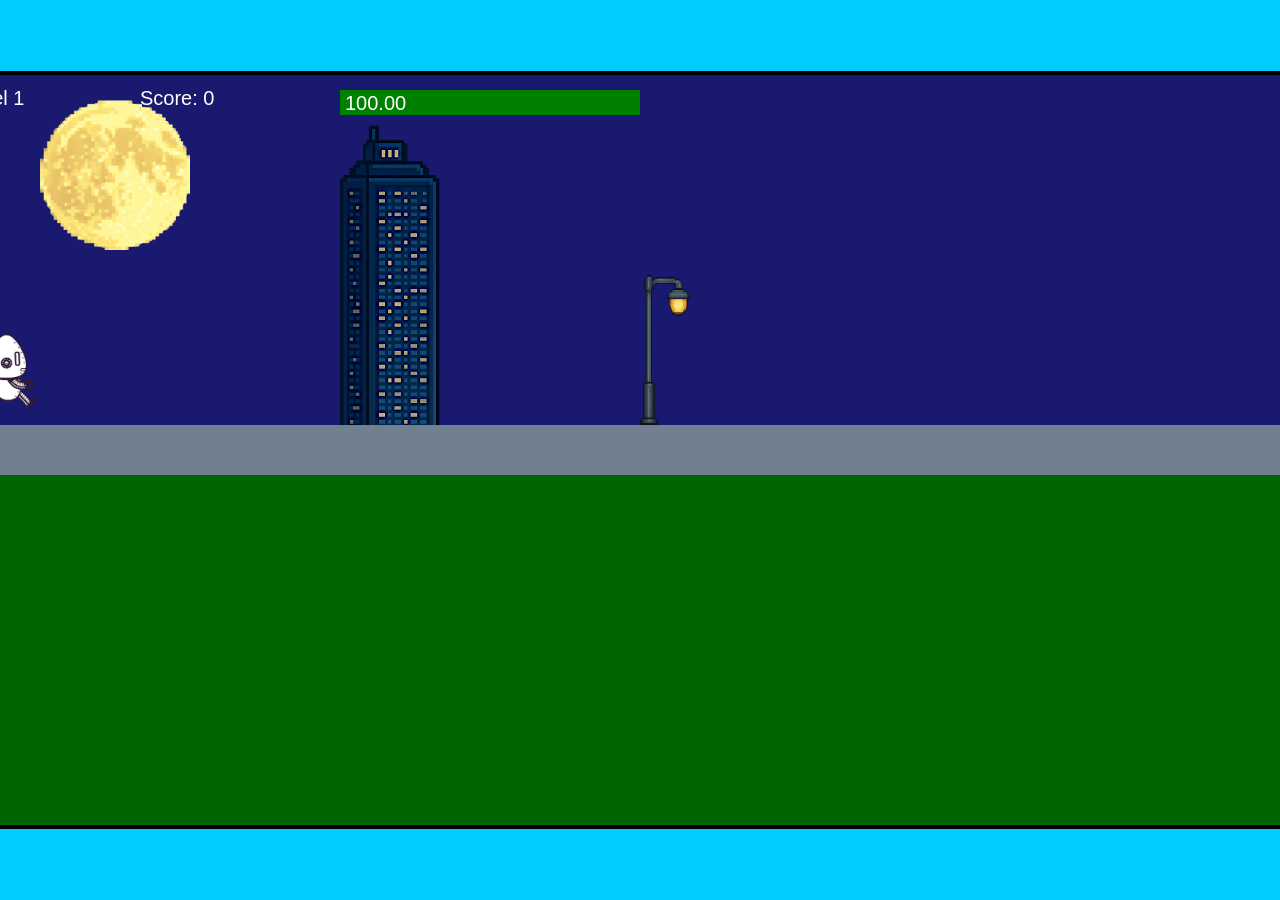
<file: fsd-projects/runtime/index.html>
<!DOCTYPE html>
<html lang="en">
  <head>
    <meta charset="UTF-8" />
    <meta name="viewport" content="width=device-width, initial-scale=1.0" />
    <title>Runtime Neo</title>
    <link rel="stylesheet" href="runtime.css" />
    <script src="https://code.jquery.com/jquery-3.1.0.js"></script>
    <script src="setup.js"></script>
    <script src="levels.js"></script>
    <script src="scenery.js"></script>
    <script src="student.js"></script>
    <script src="main.js"></script>
  </head>
  <body id="body">
    <canvas id="gameCanvas" width="1400" height="750"></canvas>
    <img id="player" src="images/halle.png" />
    <img id="projectile" src="images/projectile.png" />
    <img id="basicPlatform" src="images/interactable/basicPlatform.png" />
    <img id="spikes" src="images/interactable/spikes.png" />
    <img id="bug" src="images/interactable/bug.png" />
    <img id="healthUp" src="images/interactable/healthUp.png" />
    <img id="flag" src="images/interactable/flag.png" />
    <img id="moon" src="images/backgrounds/moon.png" />
    <img id="building" src="images/backgrounds/building.png" />
    <img id="lamp" src="images/backgrounds/lamp.png" />
  </body>
</html>
</file>
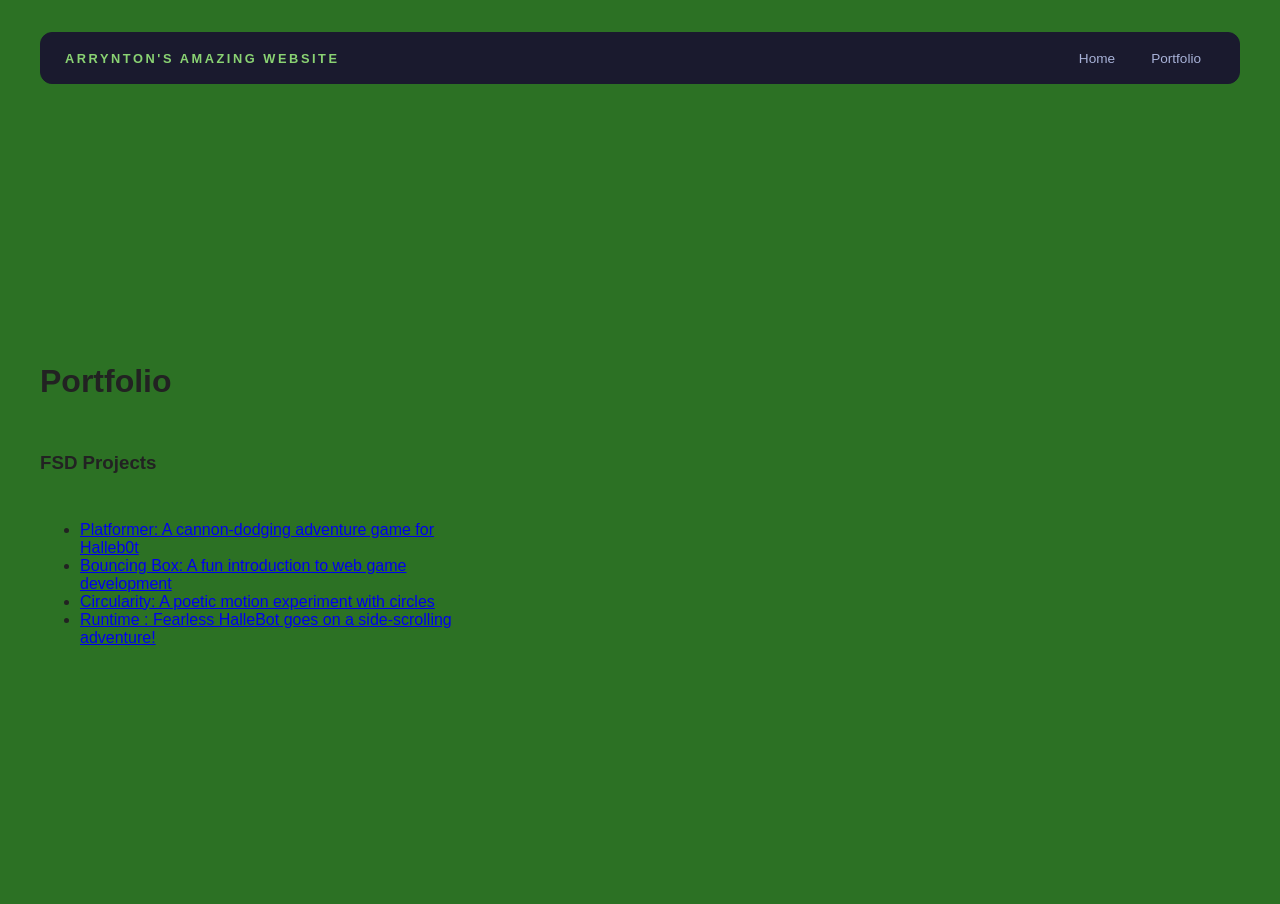
<file: portfolio.html>
<!DOCTYPE html>
<html>
<head>
<title>My website</title>
<head>
<title>Your Name's Website</title>
<link rel="stylesheet" href="style.css" />
</head>
</head>
<body>
<!-- All content goes here -->
<div id="all-contents">
  <nav>
    <h1>Arrynton's Amazing Website</h1>
    <ul id="nav-ul">
      <li class="nav-li">
<a href="index.html">Home</a>
<li class="nav-li">
<a href="portfolio.html">Portfolio</a>
</li>
</li>
</ul>
</nav>
<main>
  <div class="content">
<h1>Portfolio</h1>
<h3>FSD Projects</h3>
<ul id="portfolio">
  <li>
<a href="fsd-projects/platformer/">Platformer: A cannon-dodging adventure game for Halleb0t</a>
</li>
<li>
<a href="fsd-projects/bouncing-box/">Bouncing Box: A fun introduction to web game development</a>
</li>
<li>
<a href="fsd-projects/circularity/">Circularity: A poetic motion experiment with circles</a>
</li>
<li>
<a href="fsd-projects/runtime/">Runtime : Fearless HalleBot goes on a side-scrolling adventure!</a>
</li>
</ul>
<!-- ASD Projects will go here -->
</div>
</main>
</div>
</body>
</html>
</file>
<file: fsd-projects/runtime/runtime.css>
/* runtime.css */
/* Styles for Runtime Neo auto-runner game */

img {
  display: none;
}

#gameCanvas {
  position: absolute;
  border: 4px solid #000;
  top: 50%;
  left: 50%;
  transform: translate(-50%, -50%);
}

body {
  margin: 0;
  background-color: #00ccff;
  font-family: Arial, sans-serif;
  text-align: center;
  overflow: hidden;
}
</file>
<file: style.css>
* {
  box-sizing: border-box;
}

body {
  margin: 0;
  background: #947706;
  color: #222;
  font-family: "Helvetica Neue", Arial, sans-serif;
}

#all-contents {
  max-width: 1500px;
  min-height: 100vh;
  margin: 0 auto;
  padding: 32px 40px;
}
* {
  box-sizing: border-box;
}

body {
  margin: 0;
  background: #2c7124;
  color: #222;
  font-family: "Helvetica Neue", Arial, sans-serif;
}

#all-contents {
  max-width: 1500px;
  min-height: 100vh;
  margin: 0 auto;
  padding: 32px 40px;
}
main {
display: grid;
grid-template-columns: minmax(220px, 1fr) minmax(420px, 1.6fr);
align-items: center;
min-height: calc(100vh - 160px);
gap: clamp(32px, 5vw, 80px);
}
.sidebar {
width: 100%;
}
.content {
display: flex;
flex-direction: column;
align-items: flex-start;
gap: 12px;
}
.content > p {
margin: 0;
color: #9cc77a;
font-size: 0.9rem;
text-transform: uppercase;
letter-spacing: 0.15em;
line-height: 1.4;
}
h2 {
color: #8ad373; /* bright accent */
}
.content p {
color: #a8d8aa;
}
h2 {
margin: 0;
font-size: clamp(4rem, 10vw, 7rem);
line-height: 0.9;
font-weight: 900;
letter-spacing: -0.04em;
text-transform: uppercase;
color: #000;

}
.content > p {
margin: 0;
color: #a4dc8e;
font-size: 0.9rem;
text-transform: uppercase;
letter-spacing: 0.15em;
line-height: 1.4;
}
#interests {
margin-top: 32px;
width: 100%;
}
#interests h3 {
margin: 0 0 12px;
font-size: 0.75rem;
font-weight: 700;
text-transform: uppercase;
letter-spacing: 0.2em;
color: #aaa;
}
#interests ul {
list-style: none;
margin: 0;
padding: 0;
display: flex;
flex-wrap: wrap;
gap: 8px;
}
#interests li {
color: #555;
font-size: 1rem;
font-weight: 600;
padding: 10px 20px;
background: #fff;
border: 1px solid #ddd;
border-radius: 100px;
transition:
background 0.25s ease,
color 0.25s ease,
transform 0.25s ease;
cursor: default;
}
#interests li:hover {
background: #000;
color: #fff;

border-color: #000;
transform: translateY(-2px);
}
#interests h3 {
color: #a4dc8e;
}
#interests li {
background: #ffe8ec;
border-color: #9cc77a;
color: #a4dc8e;
}
#interests li:hover {
background: #a4dc8e;
color: #fff;
}
.sidebar-img {
width: 100%;
max-width: 760px;
aspect-ratio: 3 / 4;
object-fit: cover;
display: block;
border-radius: 16px;
filter: grayscale(100%);
box-shadow: 0 8px 30px rgba(0, 0, 0, 0.12);
transition:
filter 0.4s ease,
transform 0.4s ease,
box-shadow 0.4s ease;
}
.sidebar-img:hover {
filter: grayscale(0%);
transform: translateY(-4px);
box-shadow: 0 16px 40px rgba(0, 0, 0, 0.18);
}
nav {
display: flex;
justify-content: space-between;
align-items: center;
margin-bottom: 48px;
padding: 16px 24px;
background: #fff;
border: 1px solid #e0e0e0;
border-radius: 12px;
}
nav h1 {
margin: 0;
font-size: 0.8rem;
font-weight: 700;
text-transform: uppercase;
letter-spacing: 0.2em;
color: #000;
}
#nav-ul {
list-style: none;
display: flex;
gap: 8px;
margin: 0;
padding: 0;
}
.nav-li a {
color: #666;
text-decoration: none;
font-size: 0.85rem;
font-weight: 500;
padding: 6px 14px;
border-radius: 8px;
transition:
background 0.25s ease,
color 0.25s ease;
}
.nav-li a:hover {
background: #000;
color: #fff;
}
nav {
background: #1a1a2e;
border-color: #1a1a2e;
}
nav h1 {
color: #8ad373;
}
.nav-li a {
color: #a8b2d8;
}
.nav-li a:hover {
background: #e94560;
color: #fff;
}
</file>
